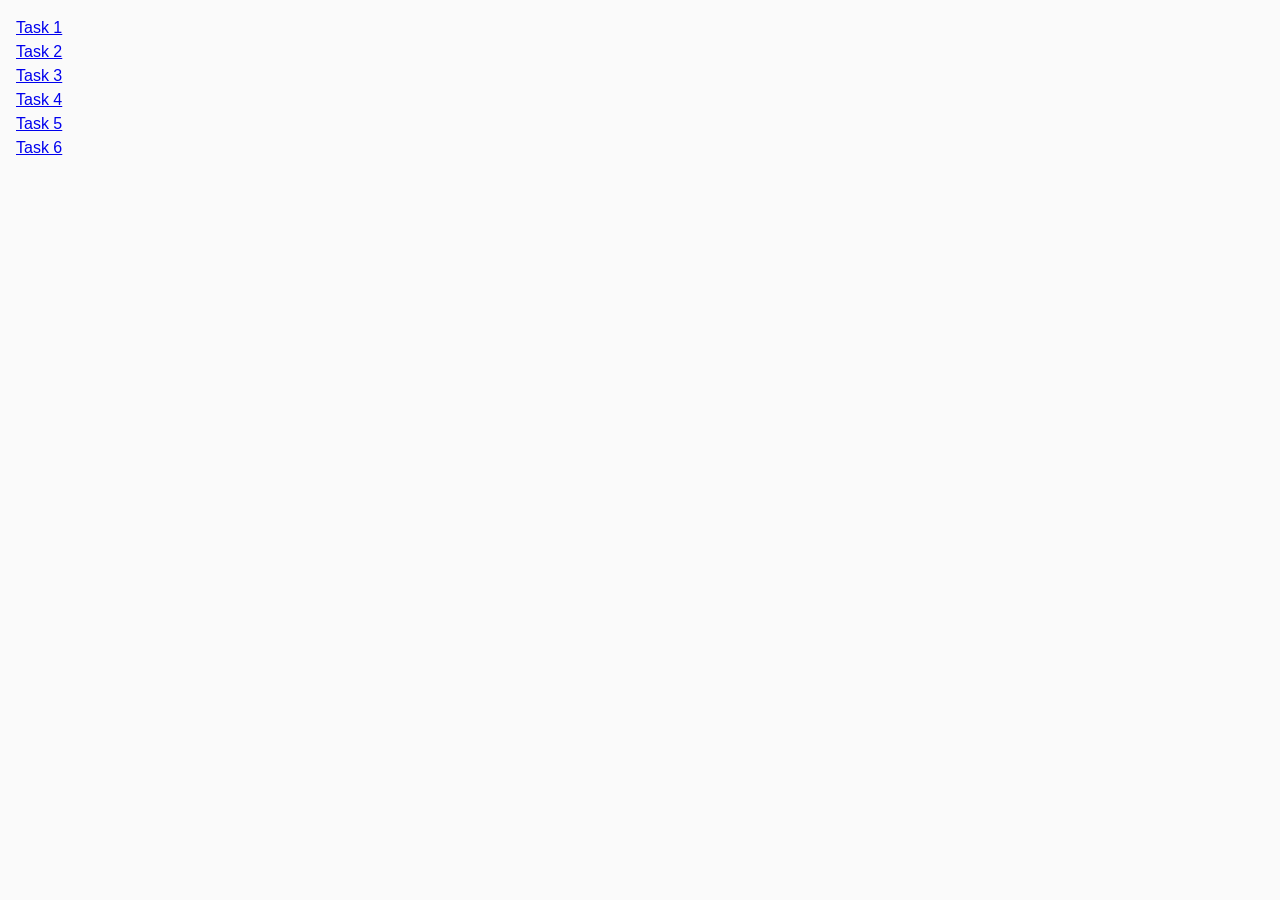
<file: index.html>
<!DOCTYPE html>
<html lang="en">
  <head>
    <meta charset="UTF-8" />
    <meta http-equiv="X-UA-Compatible" content="IE=edge" />
    <meta name="viewport" content="width=device-width, initial-scale=1.0" />
    <title>Homework 7</title>
    <link rel="stylesheet" href="./css/common.css" />
  </head>
  <body>
    <ul>
      <li><a href="./task-1.html">Task 1</a></li>
      <li><a href="./task-2.html">Task 2</a></li>
      <li><a href="./task-3.html">Task 3</a></li>
      <li><a href="./task-4.html">Task 4</a></li>
      <li><a href="./task-5.html">Task 5</a></li>
      <li><a href="./task-6.html">Task 6</a></li>
    </ul>
  </body>
</html>
</file>
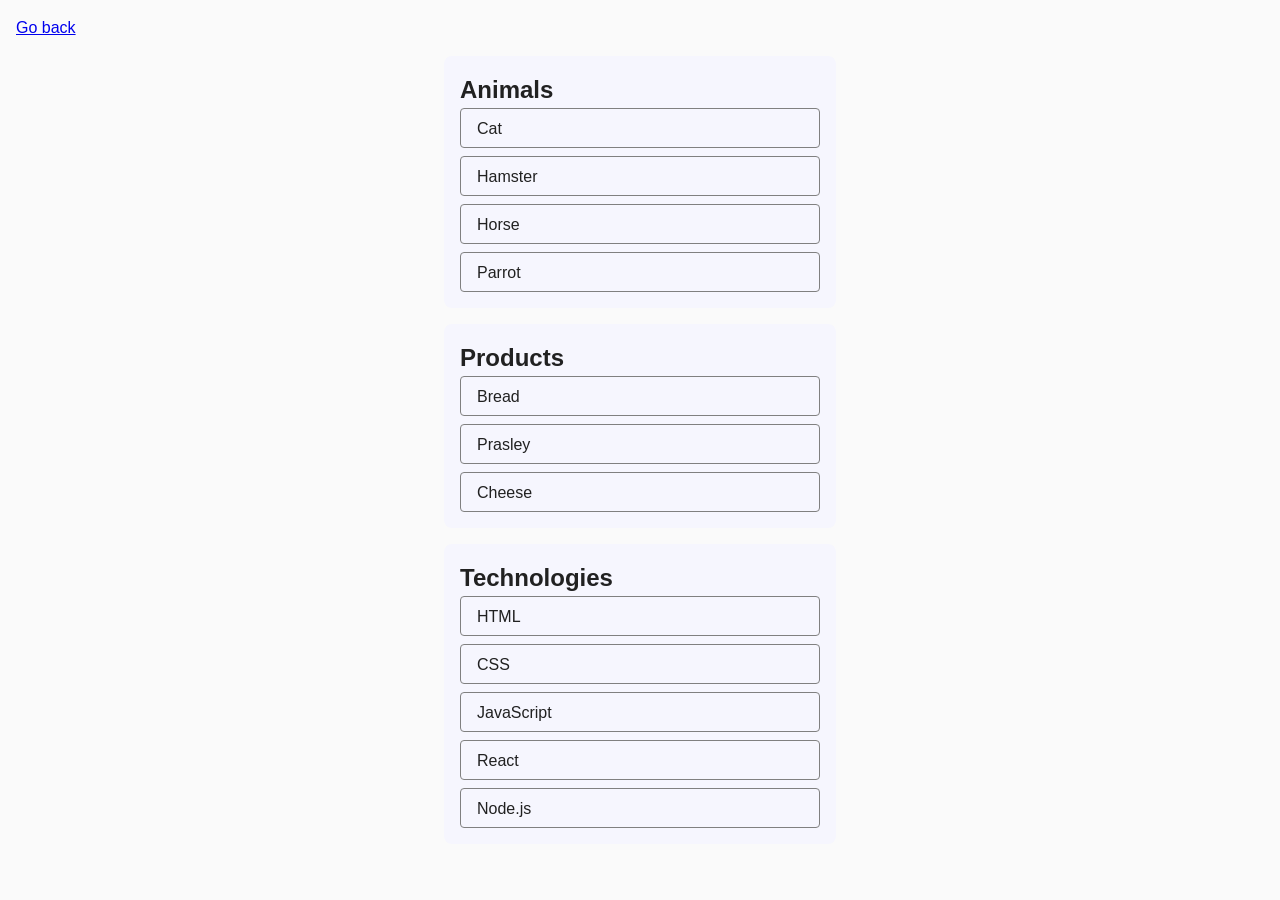
<file: task-1.html>
<!DOCTYPE html>
<html lang="en">
  <head>
    <meta charset="UTF-8" />
    <meta http-equiv="X-UA-Compatible" content="IE=edge" />
    <meta name="viewport" content="width=device-width, initial-scale=1.0" />
    <title>Task 1</title>
    <link rel="stylesheet" href="./css/common.css" />
  </head>
  <body>
    <p><a href="./index.html">Go back</a></p>

    <ul id="categories">
      <li class="item">
        <h2>Animals</h2>

        <ul>
          <li>Cat</li>
          <li>Hamster</li>
          <li>Horse</li>
          <li>Parrot</li>
        </ul>
      </li>
      <li class="item">
        <h2>Products</h2>

        <ul>
          <li>Bread</li>
          <li>Prasley</li>
          <li>Cheese</li>
        </ul>
      </li>
      <li class="item">
        <h2>Technologies</h2>

        <ul>
          <li>HTML</li>
          <li>CSS</li>
          <li>JavaScript</li>
          <li>React</li>
          <li>Node.js</li>
        </ul>
      </li>
    </ul>

    <script src="./js/task-1.js" type="module"></script>
  </body>
</html>
</file>
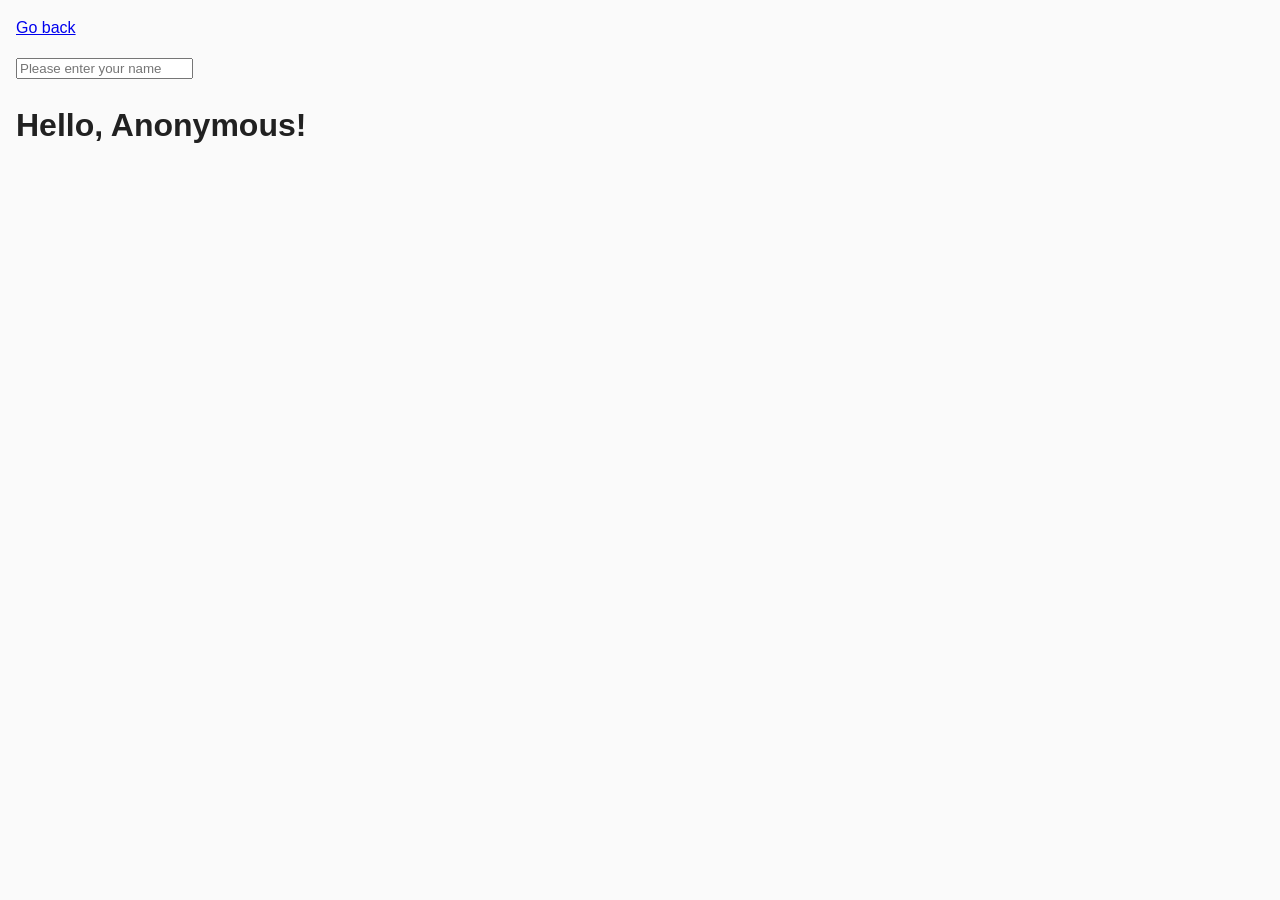
<file: task-3.html>
<!DOCTYPE html>
<html lang="en">
  <head>
    <meta charset="UTF-8" />
    <meta http-equiv="X-UA-Compatible" content="IE=edge" />
    <meta name="viewport" content="width=device-width, initial-scale=1.0" />
    <title>Task 3</title>
    <link rel="stylesheet" href="./css/common.css" />
  </head>
  <body>
    <p><a href="./index.html">Go back</a></p>

    <input type="text" id="name-input" placeholder="Please enter your name" />
    <h1>Hello, <span id="name-output">Anonymous</span>!</h1>

    <script src="./js/task-3.js" type="module"></script>
  </body>
</html>
</file>
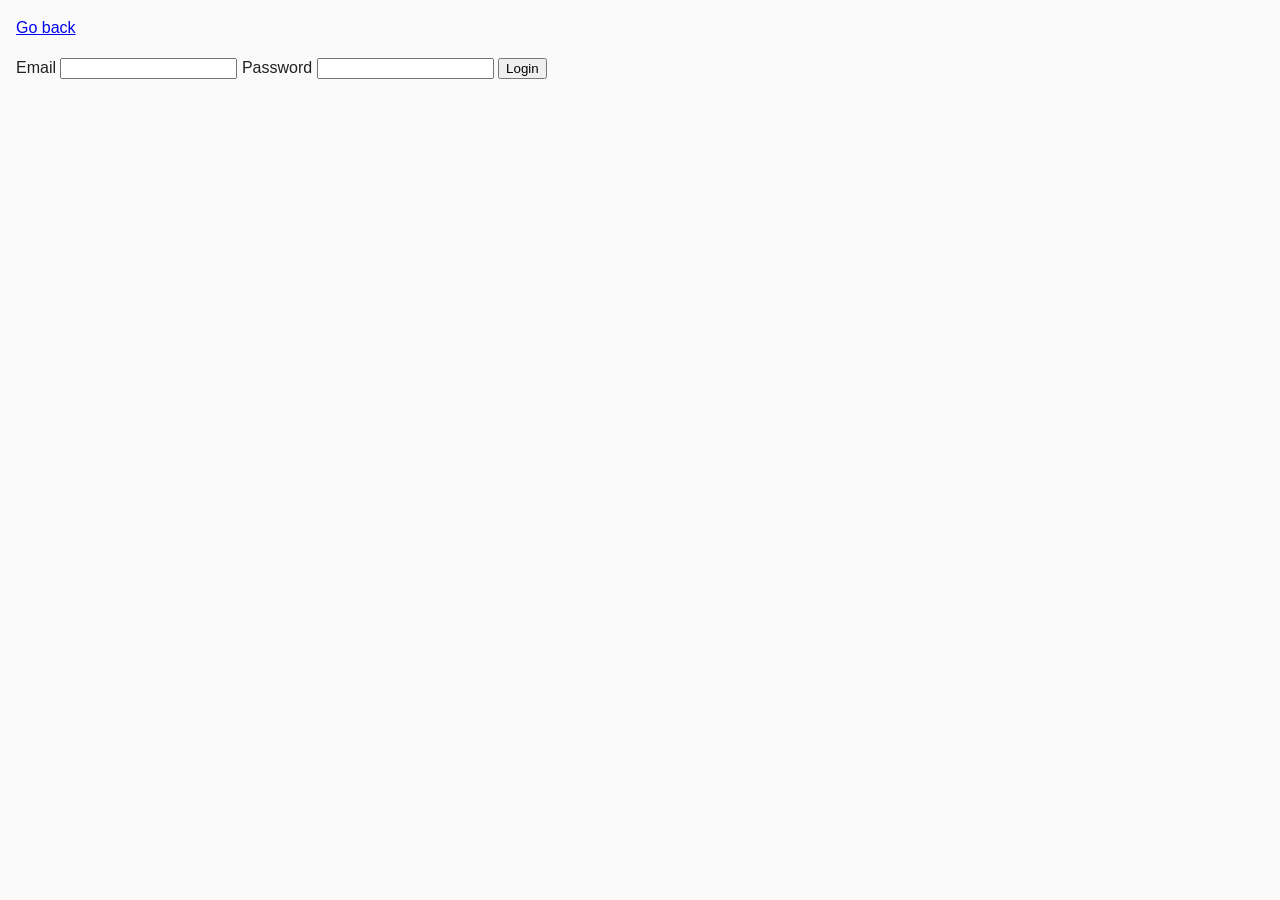
<file: task-4.html>
<!DOCTYPE html>
<html lang="en">
  <head>
    <meta charset="UTF-8" />
    <meta http-equiv="X-UA-Compatible" content="IE=edge" />
    <meta name="viewport" content="width=device-width, initial-scale=1.0" />
    <title>Task 4</title>
    <link rel="stylesheet" href="./css/common.css" />
  </head>
  <body>
    <p><a href="./index.html">Go back</a></p>

    <form class="login-form">
      <label>
        Email
        <input type="email" name="email" />
      </label>
      <label>
        Password
        <input type="password" name="password" />
      </label>
      <button type="submit">Login</button>
    </form>

    <script src="./js/task-4.js" type="module"></script>
  </body>
</html>
</file>
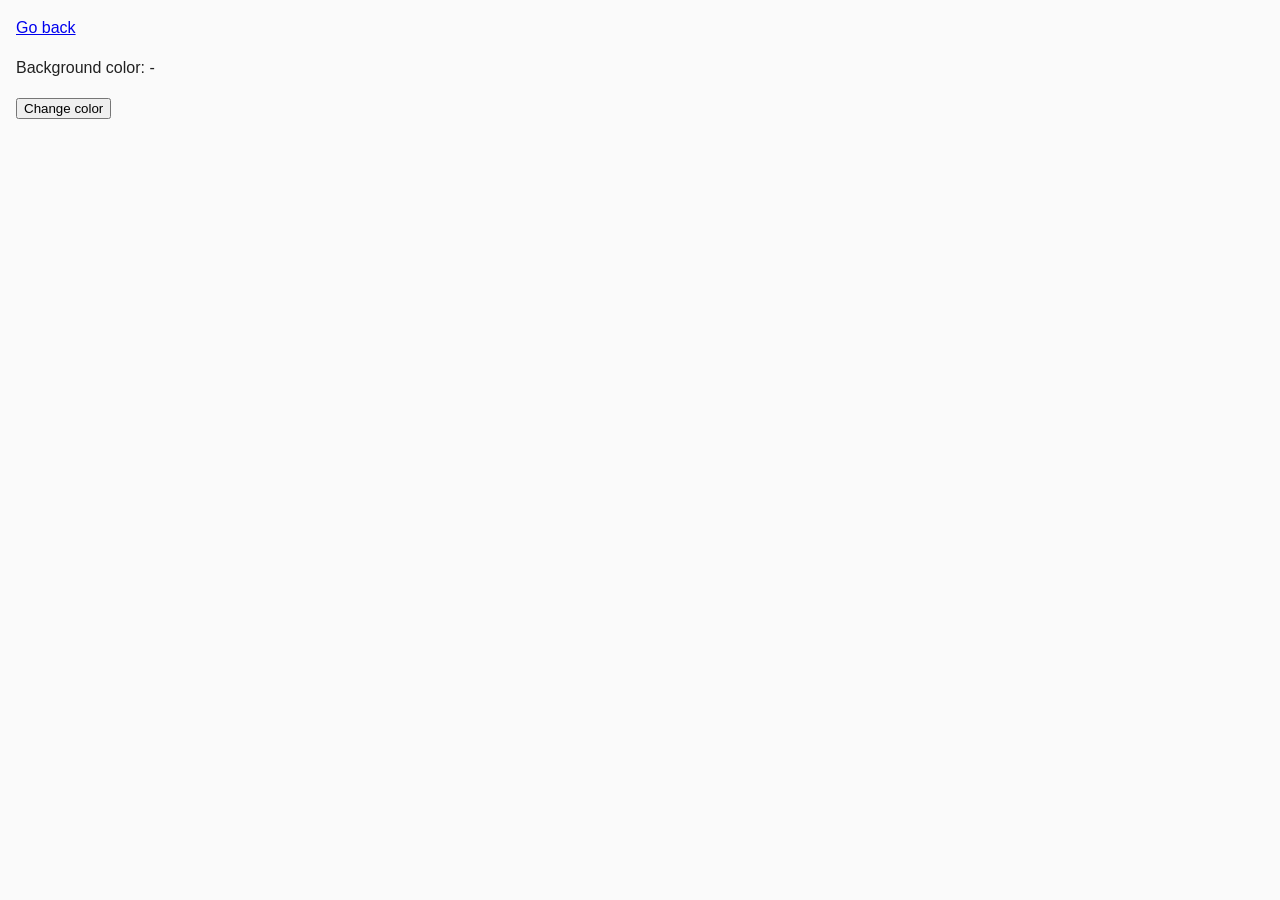
<file: task-5.html>
<!DOCTYPE html>
<html lang="en">
  <head>
    <meta charset="UTF-8" />
    <meta http-equiv="X-UA-Compatible" content="IE=edge" />
    <meta name="viewport" content="width=device-width, initial-scale=1.0" />
    <title>Task 5</title>
    <link rel="stylesheet" href="./css/common.css" />
  </head>
  <body>
    <p><a href="./index.html">Go back</a></p>

    <div class="widget">
      <p>Background color: <span class="color">-</span></p>
      <button type="button" class="change-color">Change color</button>
    </div>

    <script src="./js/task-5.js" type="module"></script>
  </body>
</html>
</file>
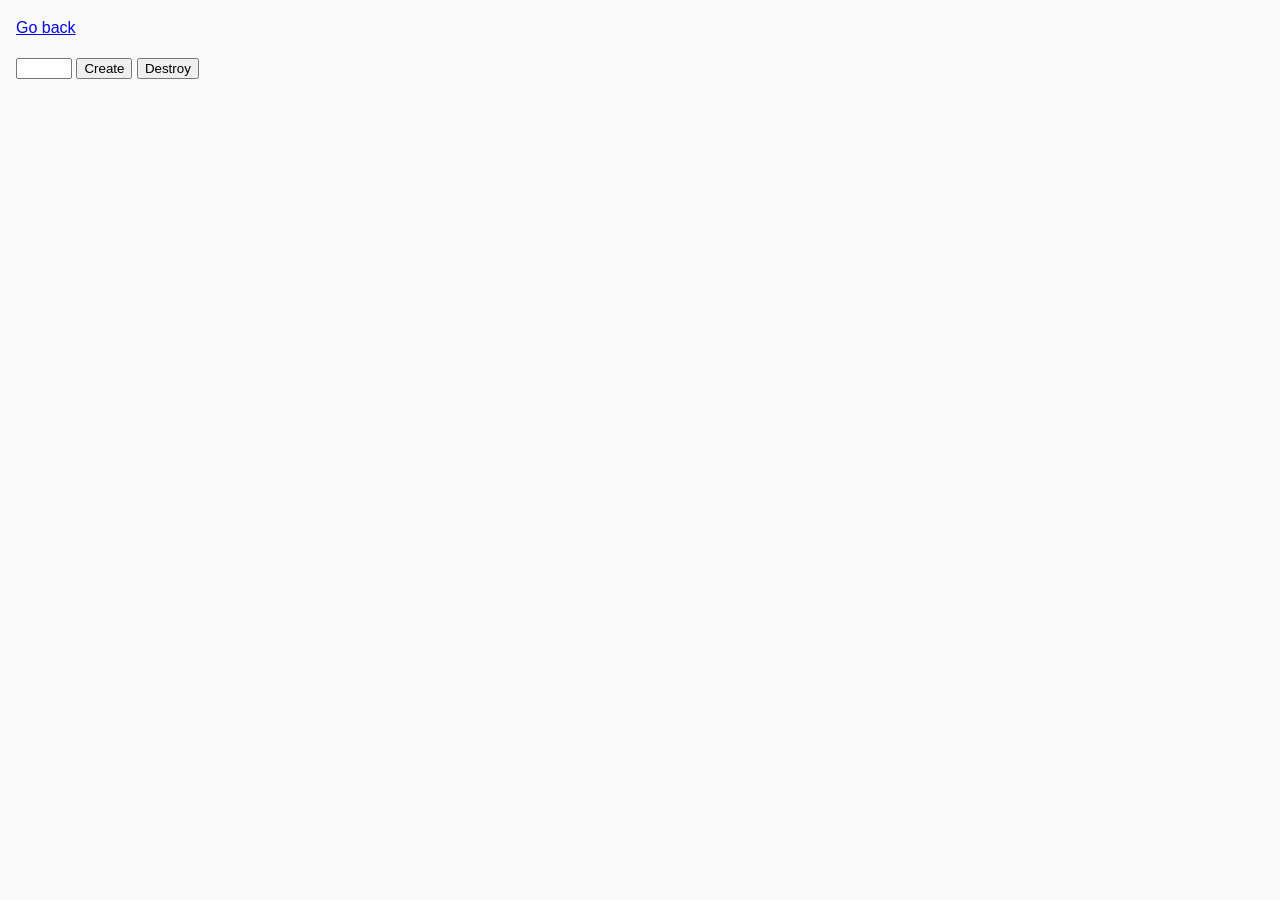
<file: task-6.html>
<!DOCTYPE html>
<html lang="en">
  <head>
    <meta charset="UTF-8" />
    <meta http-equiv="X-UA-Compatible" content="IE=edge" />
    <meta name="viewport" content="width=device-width, initial-scale=1.0" />
    <title>Task 6</title>
    <link rel="stylesheet" href="./css/common.css" />
  </head>
  <body>
    <p><a href="./index.html">Go back</a></p>

    <div id="controls">
      <input type="number" min="1" max="100" step="1" />
      <button type="button" data-create>Create</button>
      <button type="button" data-destroy>Destroy</button>
    </div>

    <div id="boxes"></div>

    <script src="./js/task-6.js" type="module"></script>
  </body>
</html>
</file>
<file: css/common.css>
* {
  box-sizing: border-box;
}

body {
  margin: 16px;
  font-family: -apple-system, BlinkMacSystemFont, "Segoe UI", Roboto, Oxygen,
    Ubuntu, Cantarell, "Open Sans", "Helvetica Neue", sans-serif;
  -webkit-font-smoothing: antialiased;
  -moz-osx-font-smoothing: grayscale;
  background-color: #fafafa;
  color: #212121;
  line-height: 1.5;
}

h2 {
  margin: 0;
}

ul {
  list-style-type: none;
  padding: 0;
}

#categories {
  display: flex;
  flex-direction: column;
  gap: 16px;
  list-style-type: none;
  align-items: center;
}

.item ul {
  display: flex;
  flex-direction: column;
  gap: 8px;
}

.item ul li {
  border: 1px solid black;
  height: 40px;
  padding: 8px 16px 8px 16px;
  border-radius: 4px;
  border: 1px solid #808080;
}

.item {
  background-color: #f6f6fe;
  border-radius: 8px;
  padding: 16px;
  width: 392px;
}

.gallery {
  display: flex;
  flex-wrap: wrap;
  gap: 24px;
  row-gap: 48px;
  justify-content: center;
  align-items: center;
}

.image {
  width: 360px;
  height: 300px;
}

#boxes {
  display: flex;
  flex-direction: row;
  flex-wrap: wrap;
  gap: 15px;
  row-gap: 25px;
}
</file>
